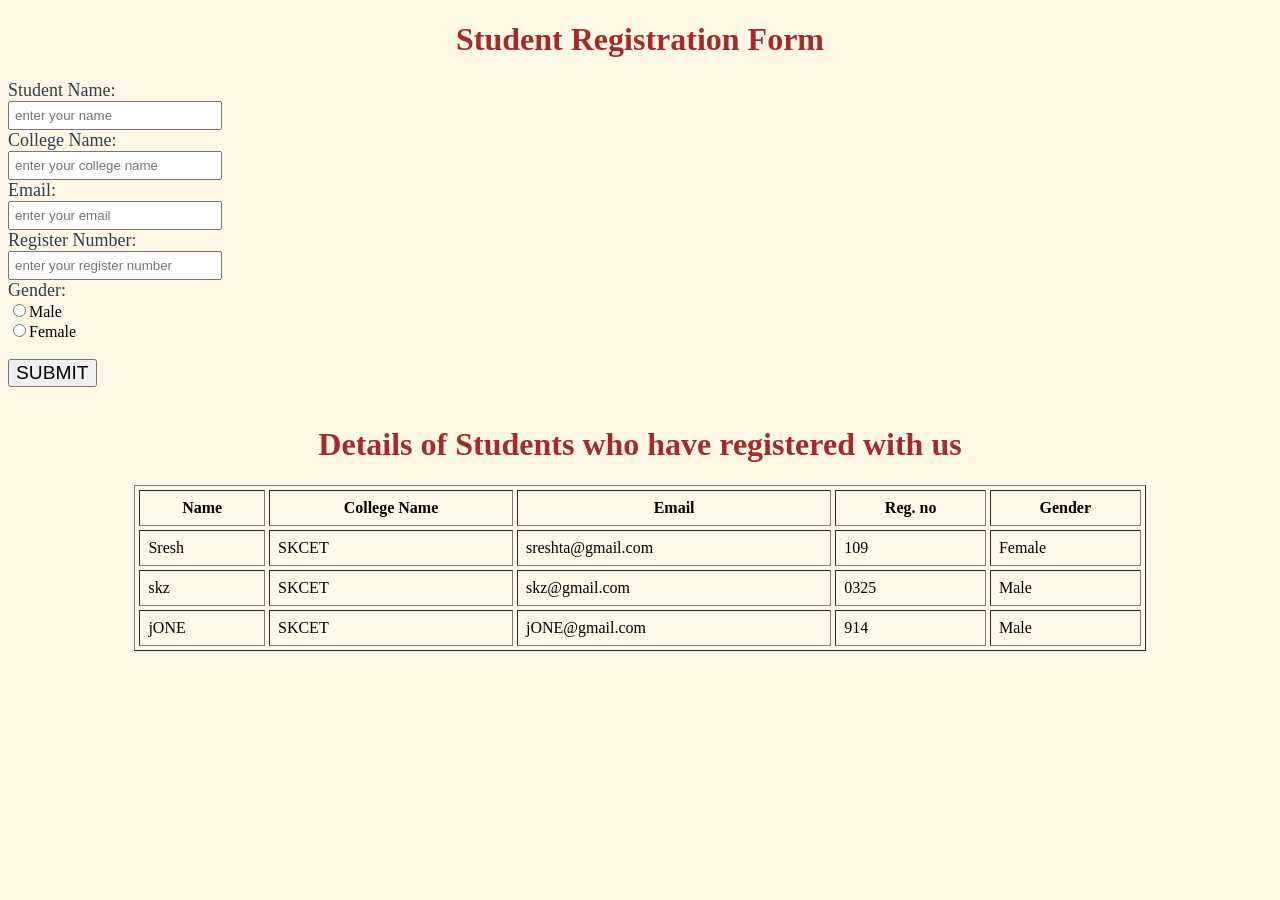
<file: form.html>
<!DOCTYPE html>
<html>
    <head>
        <title>html form</title>
    </head>
    <style>
        body{
            background-color: #FFF8E7;
        }
        .fill{
display:flexbox;
  place-items: center; 
    
}
h1{
    color: brown;
}
.label {
    color:#2C3E50;
    font-size:large;
}
#buttonid {
    font-size: larger;
}


    </style>
    <body>
        
        <h1 align="center">Student Registration Form</h1>
        <form class="fill">
            <label class="label">Student Name:</label>
            <br>
            <input type="text"placeholder="enter your name" style="width: 200px; padding:5px;" >
            <br>
            <label class="label">College Name:</label>
            <br>
            <input type="text" placeholder="enter your college name"style="width: 200px; padding:5px;" required>
            <br>
            <label class="label">Email:</label>
            <br>
            <input type="email" placeholder="enter your email" style="width: 200px; padding:5px;"">
            <br>
            <label class="label">Register Number:</label>
            <br>
            <input type="number" placeholder="enter your register number" style="width: 200px; padding:5px;">
            <br>

             <label class="label">Gender:</label>
             <br>
    <input type="radio" name="Gender">Male
    <br>

    <input type="radio" name="Gender">Female
    <br>
    <br>
    
    <button type="submit" id="buttonid" value="submit">SUBMIT</button>

        </form>
        <br>
        <h1 align="center">Details of Students who have registered with us</h1>
        <table border="1" align="center" width="80%" cellspacing="4" cellpadding="8">
        <tr>

            <th>Name</th>
            <th>College Name</th>
            <th>Email</th>
            <th>Reg. no</th>
            <th>Gender</th>
        </tr> 
        <tr>
            <td>Sresh</td>
            <td>SKCET</td>
            <td>sreshta@gmail.com</td>
            <td>109</td>
            <td>Female</td>
        </tr>
          <tr>
            <td>skz</td>
            <td>SKCET</td>
            <td>skz@gmail.com</td>
            <td>0325</td>
            <td>Male</td>
        </tr>
          <tr>
            <td>jONE</td>
            <td>SKCET</td>
            <td>jONE@gmail.com</td>
            <td>914</td>
            <td>Male</td>
        </tr>

</table>

    </body>
</html>
</file>
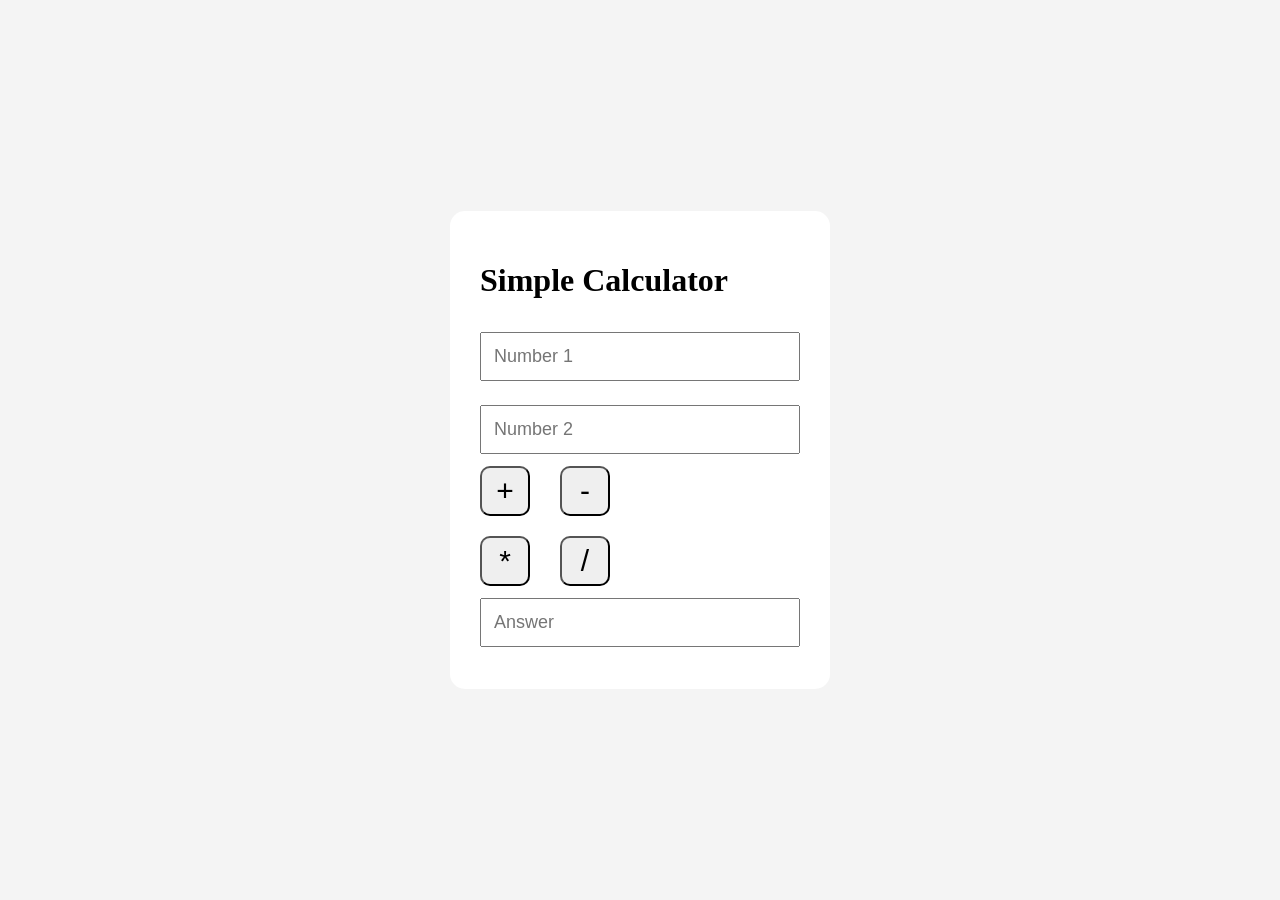
<file: TASKS/week5_Calculator/calculator.html>
<!DOCTYPE html>
<html lang="en">
<head>
    <meta charset="UTF-8">
    <meta name="viewport" content="width=device-width, initial-scale=1.0">
    <title>Simple_Calculator</title>
    <style>
        .box{
    display:grid;
    grid-template-columns:repeat(2,60px);
    gap:20px;
}

.operator{
    width:50px;
    height:50px;
    font-size:30px;
    border-radius:10px;
}
body{
    margin:0;
    display:flex;
    justify-content:center;
    align-items:center;
    height:100vh;
    background:#f4f4f4;
}
.container{
    background:white;
    padding:30px;
    border-radius:15px;
    width:320px;
}
input{
    width:100%;
    padding:12px;
    margin:12px 0;
    box-sizing:border-box;
    font-size:18px;
}
    </style>
</head>
<body>
    <div class="container">
        <h1> Simple Calculator</h1>
    <input type="number" id="num1" placeholder="Number 1">

<input type="number" id="num2" placeholder="Number 2">

<div class="box">

    <button class="operator">+</button>
    <button class="operator">-</button>

    <button class="operator">*</button>
    <button class="operator">/</button>

</div>

<input type="number" id="answer" placeholder="Answer">
    </div>
<script>

let operators = document.getElementsByClassName("operator");

let num1 = document.getElementById("num1");
let num2 = document.getElementById("num2");
let answer = document.getElementById("answer");
for(let i=0; i<operators.length; i++)
{
    operators[i].addEventListener("click", function(){

        let n1 = Number(num1.value);
        let n2 = Number(num2.value);

        let op = this.innerText;

        let result = 0;

        if(op=="+")
        {
            result = n1 + n2;
        }

        if(op=="-")
        {
            result = n1 - n2;
        }

        if(op=="*")
        {
            result = n1 * n2;
        }

        if(op=="/")
        {
            result = n1 / n2;
        }

        answer.value = result;

    });
}


</script>
</body>
</html>
</file>
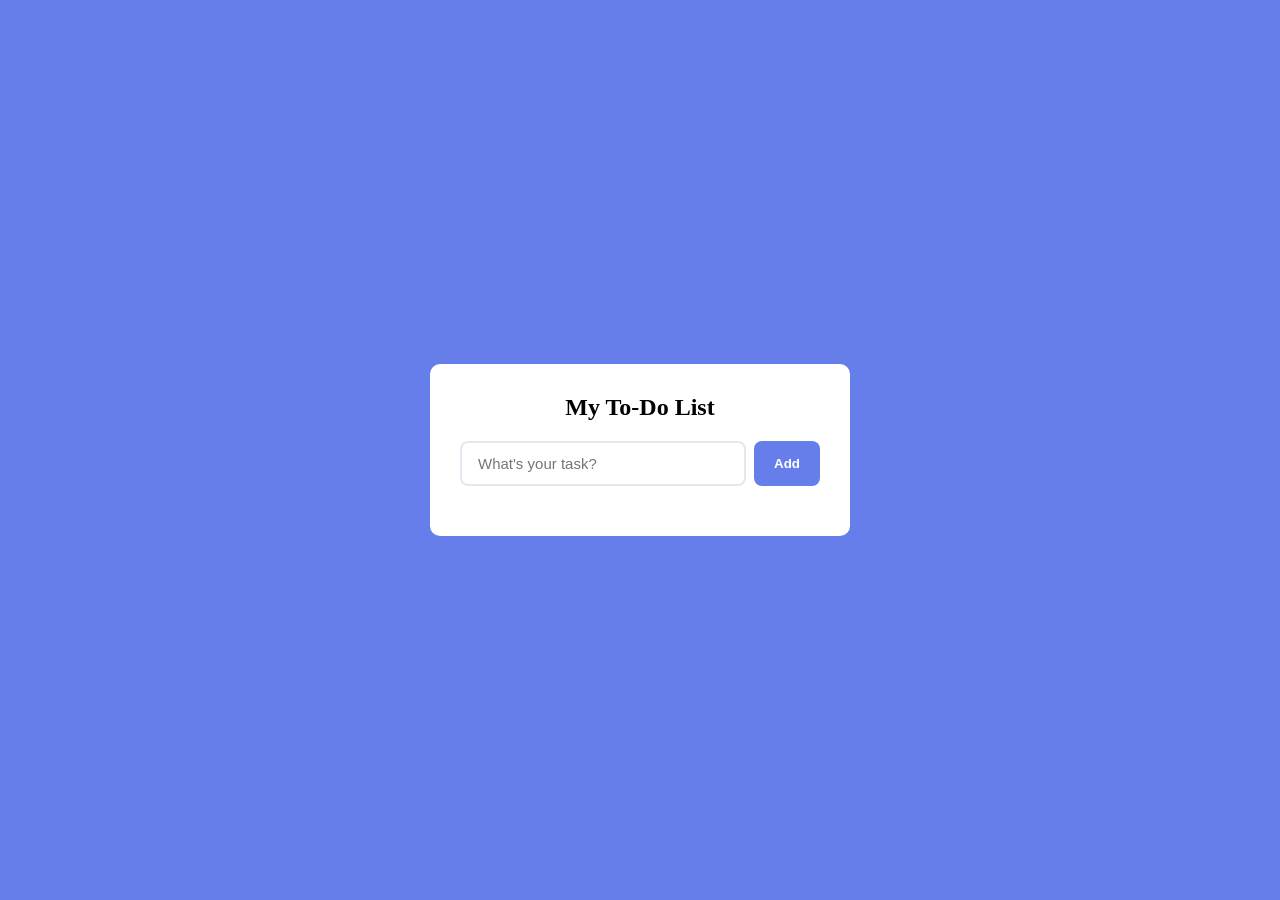
<file: TASKS/week6_To_Do_List_App/todo.html>
<!DOCTYPE html>
<html lang="en">
<head>
  <meta charset="UTF-8">
  <meta name="viewport" content="width=device-width, initial-scale=1.0">
  <title>My To-Do List</title>

  <style>
    * {
      box-sizing: border-box;
      margin: 0;
      padding: 0;
      
    }

    body {
      background:#667eea;
      min-height: 100vh;
      display: flex;
      justify-content: center;
      align-items: center;
      padding: 20px;
    }

    
    .todo-container {
      background: #ffffff;
      width: 100%;
      max-width: 420px;
      padding: 30px;
      border-radius: 10px;

    }

    h2 {
      color: black;
      text-align: center;
      margin-bottom: 20px;
      font-size: 24px;
    }

  
    .input-group {
      display: flex;
      gap: 8px;
      margin-bottom: 20px;
    }

    input[type="text"] {
      flex: 1;
      padding: 12px 16px;
      border: 2px solid #e2e8f0;
      border-radius: 8px;
      font-size: 15px;
    
    }

    input[type="text"]:focus {
      border-color: #667eea;
    }

    #addBtn {
      background-color: #667eea;
      color: white;
      border: none;
      padding: 12px 20px;
      border-radius: 8px;
      font-weight: 600;
      
     
    }

    #addBtn:hover {
      background-color: #5a67d8;
    }

    

    ul {
      list-style: none;
    }

    li {
      background-color: #f7fafc;
      border: 1px solid #edf2f7;
      padding: 12px 16px;
      border-radius: 8px;
      margin-bottom: 10px;
      display: flex;
      justify-content: space-between;
      align-items: center;
    
    }

   

   
    li span {
      cursor: pointer;
      flex: 1;
      font-size: 15px;
      color: #2d3748;
      word-break: break-word;
    }

  
    li.completed span {
      text-decoration: line-through;
      color: #a0aec0;
    }

    
    .delete-btn {
      background-color: #fed7d7;
      color: #e53e3e;
      border: none;
      padding: 6px 12px;
      border-radius: 6px;
      cursor: pointer;
      font-size: 13px;
      font-weight: 600;
      margin-left: 10px;
     
    }
  </style>
</head>
<body>

  <div class="todo-container">
    <h2>My To-Do List</h2>
    <div class="input-group">
      <input type="text" id="taskInput" placeholder="What's your task?">
      <button id="addBtn">Add</button>
    </div>
    <ul id="taskList"></ul>
  </div>

  <script>
    let taskInput = document.getElementById('taskInput');
    let addBtn = document.getElementById('addBtn');
    let taskList = document.getElementById('taskList');

    function addTask() {
      let text = taskInput.value.trim();
      
      

      let li = document.createElement('li');
      const span = document.createElement('span');
      span.textContent = text;

      span.addEventListener('click', () => {
        li.classList.toggle('completed');
      });

      let deleteBtn = document.createElement('button');
      deleteBtn.textContent = 'delete';
      deleteBtn.className = 'delete-btn';
      deleteBtn.addEventListener('click', () => {
        li.remove();
      });

      li.appendChild(span);
      li.appendChild(deleteBtn);
      taskList.appendChild(li);

      taskInput.value = '';
    }

    addBtn.addEventListener('click', addTask);

   
  </script>

</body>
</html>
</file>
